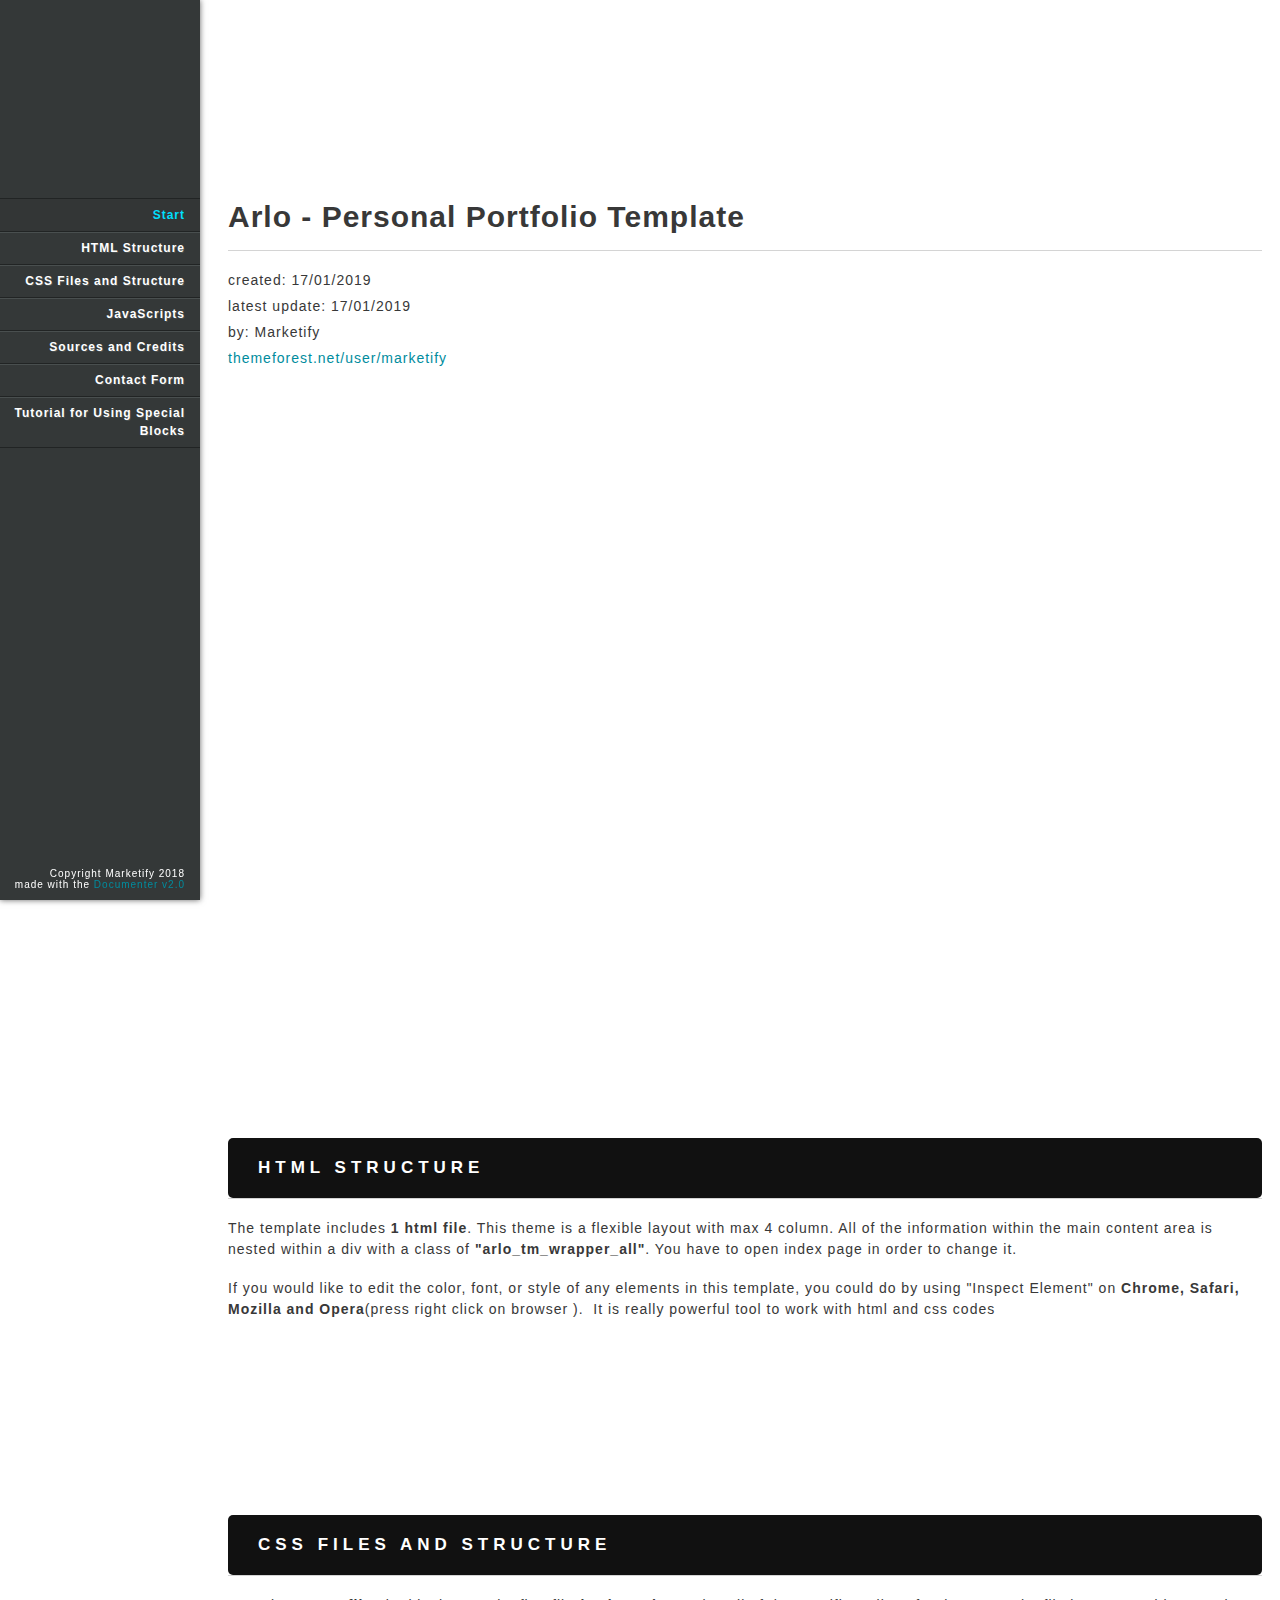
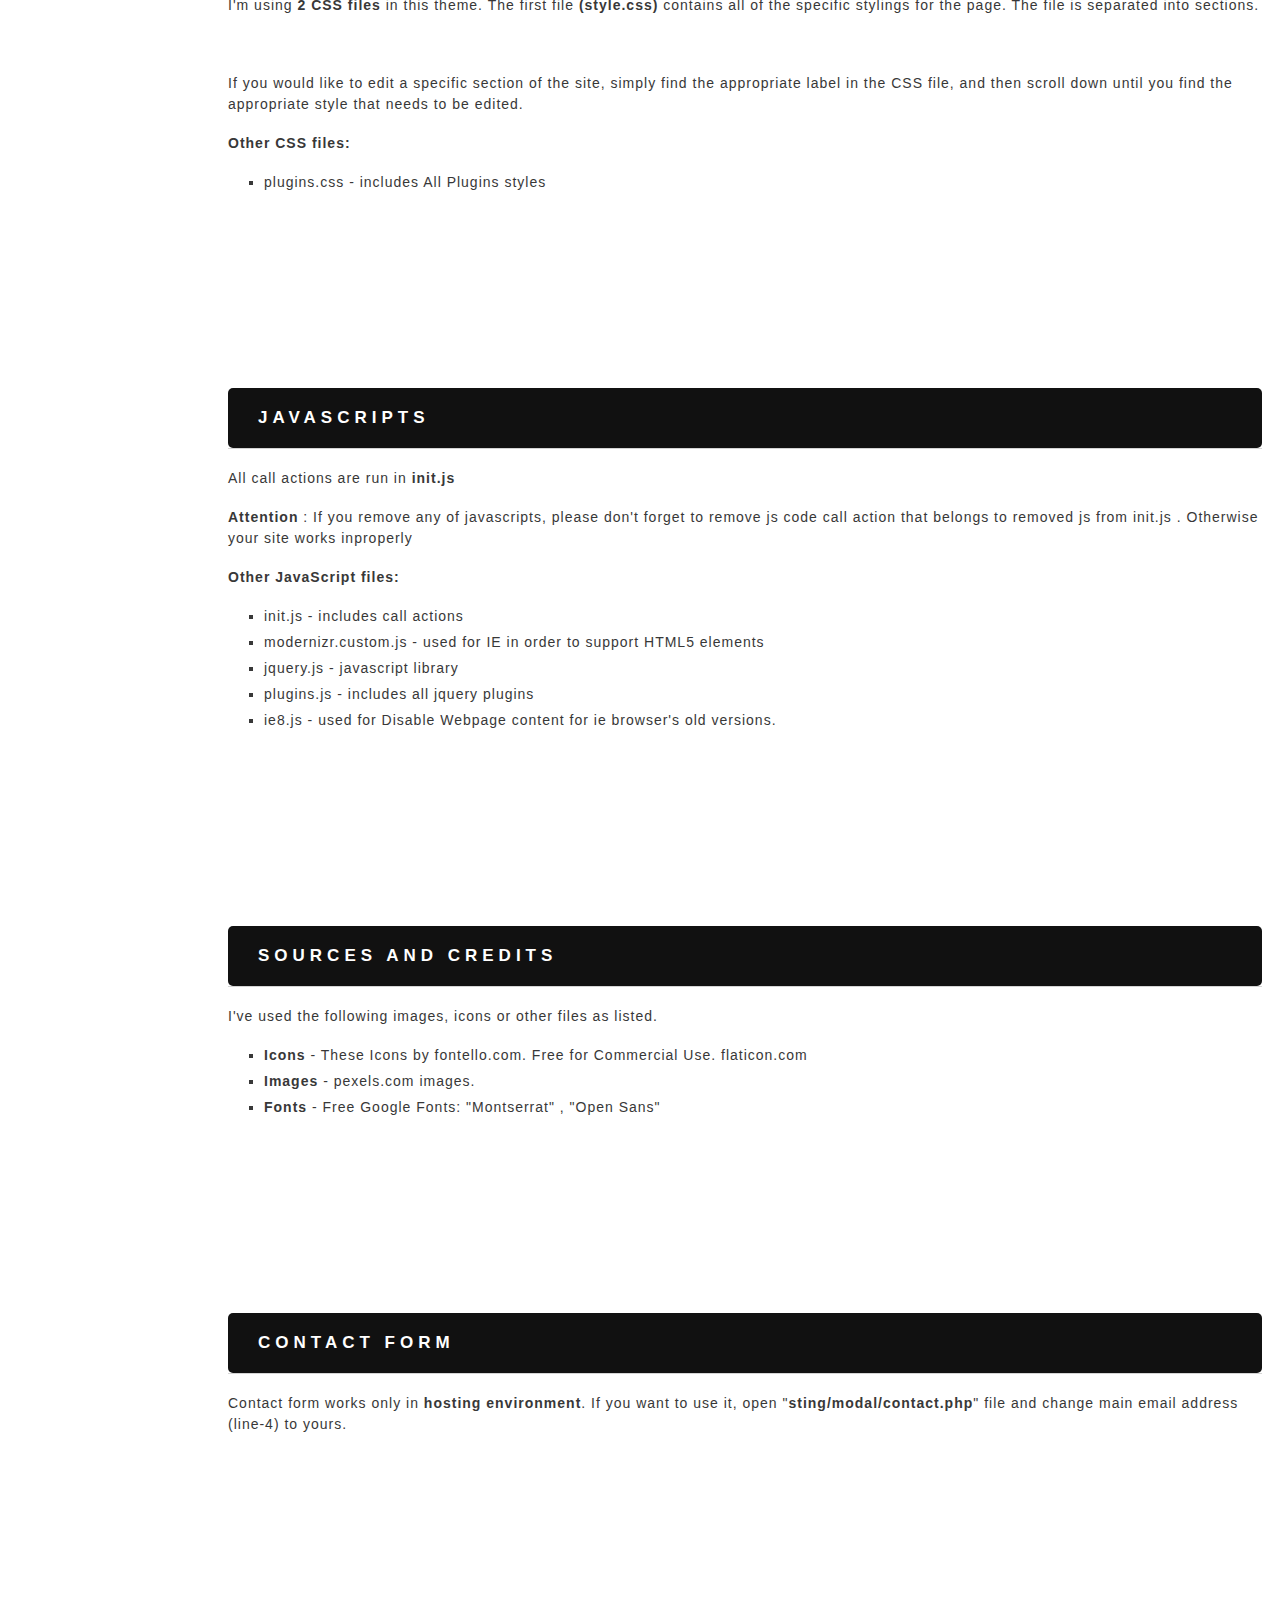
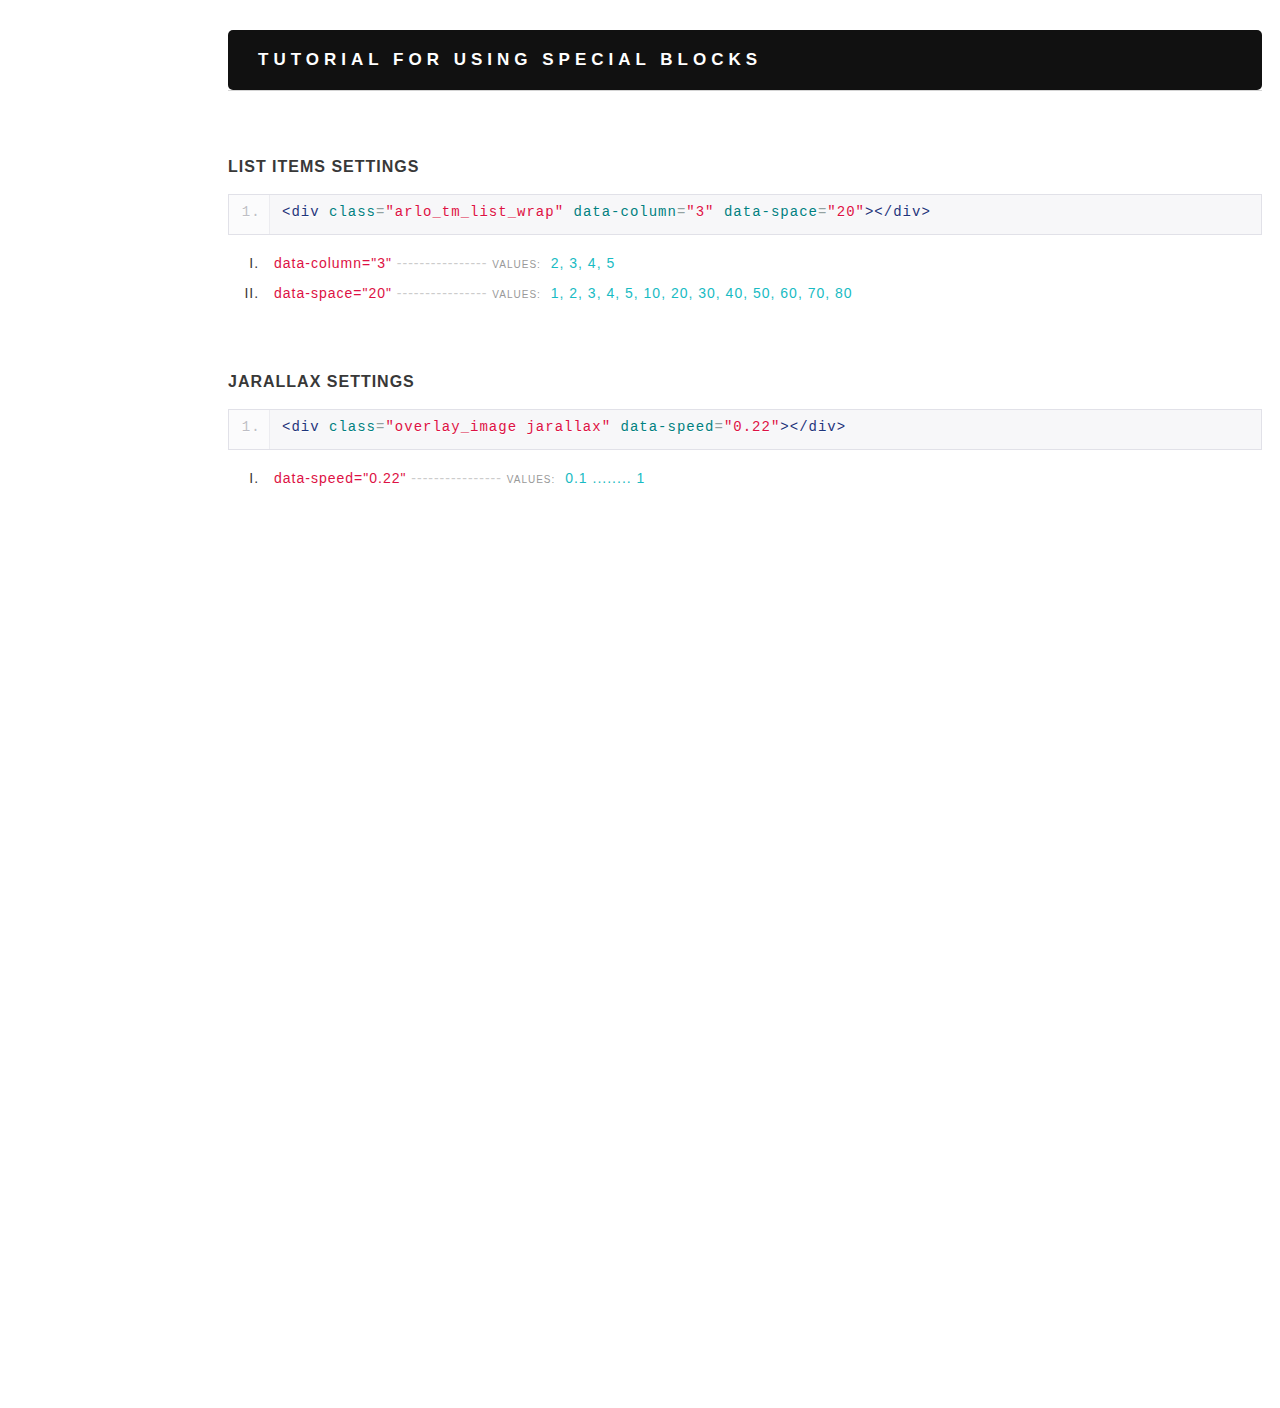
<file: Portfolio/documentation/index.html>
<!doctype html>  
<!--[if IE 6 ]><html lang="en-us" class="ie6"> <![endif]-->
<!--[if IE 7 ]><html lang="en-us" class="ie7"> <![endif]-->
<!--[if IE 8 ]><html lang="en-us" class="ie8"> <![endif]-->
<!--[if (gt IE 7)|!(IE)]><!-->
<html lang="en-us"><!--<![endif]-->
<head>
	<meta charset="utf-8">
	
	<title>Arlo - Documentation</title>
	
	<meta name="description" content="Thank you for purchasing my template. If you have any questions that are beyond the scope of this help file, please feel free to contact with me via my profile page contact form on themeforest.net. Thanks so much!">
	<meta name="author" content="Marketify">
	<meta name="copyright" content="Marketify">
	<meta name="generator" content="Documenter v2.0 http://rxa.li/documenter">
	<meta name="date" content="2018-01-07T00:00:00+01:00">
	
	<link href="assets/js/google-code-prettify/prettify.css" rel="stylesheet">
	<link rel="stylesheet" href="assets/css/documenter_style.css" media="all">
	
	
	
	<script src="assets/js/jquery.js"></script>
	
	<script src="assets/js/jquery.scrollTo.js"></script>
	<script src="assets/js/jquery.easing.js"></script>
	
	<script>document.createElement('section');var duration='500',easing='swing';</script>
	<script src="assets/js/script.js"></script>
    <script src="assets/js/google-code-prettify/prettify.js"></script>
	
	<style>
		html{background-color:#fff;color:#383838;}
		::-moz-selection{background:#333636;color:#00DFFC;}
		::selection{background:#333636;color:#00DFFC;}
		#documenter_sidebar #documenter_logo{background-image:url();}
		a{color:#008C9E;}
		.btn {
			border-radius:3px;
		}
		
		.btn-primary {
			  background-image: -moz-linear-gradient(top, #008C9E, #006673);
			  background-image: -ms-linear-gradient(top, #008C9E, #006673);
			  background-image: -webkit-gradient(linear, 0 0, 0 008C9E%, from(#343838), to(#006673));
			  background-image: -webkit-linear-gradient(top, #008C9E, #006673);
			  background-image: -o-linear-gradient(top, #008C9E, #006673);
			  background-image: linear-gradient(top, #008C9E, #006673);
			  filter: progid:DXImageTransform.Microsoft.gradient(startColorstr='#008C9E', endColorstr='#006673', GradientType=0);
			  border-color: #006673 #006673 #bfbfbf;
			  color:#FFFFFF;
		}
		.btn-primary:hover,
		.btn-primary:active,
		.btn-primary.active,
		.btn-primary.disabled,
		.btn-primary[disabled] {
		  border-color: #008C9E #008C9E #bfbfbf;
		  background-color: #006673;
		}
		hr{border-top:1px solid #D4D4D4;border-bottom:1px solid #FFFFFF;}
		#documenter_sidebar, #documenter_sidebar ul a{background-color:#343838;color:#FFFFFF;}
		#documenter_sidebar ul a{-webkit-text-shadow:1px 1px 0px #494F4F;-moz-text-shadow:1px 1px 0px #494F4F;text-shadow:1px 1px 0px #494F4F;}
		#documenter_sidebar ul{border-top:1px solid #212424;}
		#documenter_sidebar ul a{border-top:1px solid #494F4F;border-bottom:1px solid #212424;color:#FFFFFF;}
		#documenter_sidebar ul a:hover{background:#333636;color:#00DFFC;border-top:1px solid #333636;}
		#documenter_sidebar ul a.current{background:#333636;color:#00DFFC;border-top:1px solid #333636;}
		#documenter_copyright{display:block !important;visibility:visible !important;}
		
		
	</style>
	
</head>
<body class="documenter-project-">
	<div id="documenter_sidebar">
		<a href="#documenter_cover" id="documenter_logo"></a>
		<ul id="documenter_nav">
			<li><a class="current" href="#documenter_cover">Start</a></li>
				
			<li><a href="#html_structure" title="HTML Structure ">HTML Structure </a></li>
			<li><a href="#css_files_and_structure" title="CSS Files and Structure ">CSS Files and Structure </a></li>
			<li><a href="#javascripts" title="JavaScripts">JavaScripts</a></li>
			<li><a href="#sources_and_credits" title="Sources and Credits">Sources and Credits</a></li>
			<li><a href="#contact_form_reservation_form" title="Contact Form">Contact Form</a></li>
			
			<li><a href="#tutorial" title="Tutorial">Tutorial for Using Special Blocks</a></li>

		</ul>
		<div id="documenter_copyright">Copyright Marketify 2018<br>
		made with the <a href="http://rxa.li/documenter">Documenter v2.0</a> 
		</div>
	</div>
	<div id="documenter_content">
	<section id="documenter_cover">
	<h1>Arlo - Personal Portfolio Template</h1>
	
	<div id="documenter_buttons">
		
	</div>
	<hr>
	<ul>
	<li>created: 17/01/2019</li>
	<li>latest update: 17/01/2019</li>
	<li>by: Marketify</li>
	<li><a href="http://themeforest.net/user/marketify">themeforest.net/user/marketify</a></li>
	
	</ul>
	<p></p>
	</section>
	
	<section id="html_structure">
	<div class="page-header"><h3>HTML Structure </h3><hr class="notop"></div>
<div class="desc" style="display: block;">
	<p>
		The template includes <strong>1 html file</strong>. This theme is a flexible layout with max 4 column. All of the information within the main content area is nested within a div with a class of <strong>&quot;arlo_tm_wrapper_all&quot;</strong>. You have to open index page in order to change it.</p>
	<p>
		If you would like to edit the <em>color</em>, <em>font</em>, or <em>style</em> of any elements in this template, you could do by using <em>&quot;Inspect Element&quot;</em> on <strong>Chrome, Safari, </strong><strong>Mozilla</strong><strong> and Opera</strong>(press right click on browser ).&nbsp; It is really powerful tool to work with html and css codes</p>
</div>
<p>&nbsp;
	</p>
</section>
<section id="css_files_and_structure">
	<div class="page-header"><h3>CSS Files and Structure </h3><hr class="notop"></div>
<div class="desc" style="display: block;">
	<p>
		I&#39;m using <strong>2 CSS files</strong> in this theme. The first file <strong>(style.css)</strong> contains all of the specific stylings for the page. The file is separated into sections.</p>
	<p>&nbsp;
		</p>
	<p>
		If you would like to <em>edit</em> a specific section of the site, simply find the appropriate label in the CSS file, and then scroll down until you find the appropriate style that needs to be edited.</p>
	<p>
		<strong>Other CSS files:</strong></p>
	<ul>
		<li>plugins.css - includes <em>All Plugins</em> styles</li>
	</ul>
</div>
<p>&nbsp;
	</p>
</section>
<section id="javascripts">
	<div class="page-header"><h3>JavaScripts</h3><hr class="notop"></div>
<div class="desc" style="display: block;">
	<p>
		All call actions are run in <strong>init.js</strong></p>
	<p>
		<strong>Attention</strong> : If you remove any of javascripts, please don&#39;t forget to remove <em>js code call action</em> that belongs to removed js from <em>init.js</em> . Otherwise your site works inproperly</p>
	<p>
		<strong>Other JavaScript files:</strong></p>
	<ul>
		<li><em>init.js</em> - includes <em>call actions</em></li>
		<li><em>modernizr.custom.js</em> - used for IE in order to support HTML5 elements</li>
		<li><em>jquery.js - javascript library</em></li>
        <li><em>plugins.js</em> - includes all jquery plugins</li>
		<li><em>ie8.js</em> - used for Disable Webpage content for ie browser's old versions.</li>
	</ul>
</div>
<p>&nbsp;
	</p>
</section>

<section id="sources_and_credits">
	<div class="page-header"><h3>Sources and Credits</h3><hr class="notop"></div>
<div class="desc" style="display: block;">
	<p>
		I&#39;ve used the following images, icons or other files as listed.</p>
	<ul>
		<li>
			<strong>Icons</strong> - These Icons by fontello.com. Free for Commercial Use. flaticon.com</li>
		<li>
			<strong>Images</strong> - pexels.com images.</li>
		<li>
			<strong>Fonts</strong> - Free Google Fonts: &quot;Montserrat&quot; , &quot;Open Sans&quot;</li>
	</ul>
</div>
<p>&nbsp;
	</p>
</section>
<section id="contact_form_reservation_form">
	<div class="page-header"><h3>Contact Form</h3><hr class="notop"></div>
<p>
	Contact form works only in <strong>hosting environment</strong>. If you want to use it, open &quot;<strong>sting/modal/contact.php</strong>&quot; file and change main email address (line-4) to yours.</p>
<p>&nbsp;
	</p>
</section>
		
		
		
		<section id="tutorial">
			<div class="page-header"><h3>Tutorial for Using Special Blocks</h3><hr class="notop"></div>

			
			
			
	
            
         
            
            
            <div class="space50"></div>
            <h5>List Items Settings</h5>
            <pre class="prettyprint lang-html linenums">&lt;div class=&quot;arlo_tm_list_wrap&quot; data-column=&quot;3&quot; data-space=&quot;20&quot;&gt;&lt;/div&gt;</pre>
			
            <ul class="a">
            	<li><span class="a">data-column="3" </span>  <span class="c">----------------</span>  <span class="d">values:</span> <span class="b">2, 3, 4, 5</span></li>
            	<li><span class="a">data-space="20" </span>  <span class="c">----------------</span>  <span class="d">values:</span> <span class="b">1, 2, 3, 4, 5, 10, 20, 30, 40, 50, 60, 70, 80</span></li>
            </ul>
            
            
            <div class="space50"></div>
            <h5>Jarallax Settings</h5>
            <pre class="prettyprint lang-html linenums">&lt;div class=&quot;overlay_image jarallax&quot; data-speed=&quot;0.22&quot;&gt;&lt;/div&gt;</pre>
			
            <ul class="a">
            	<li><span class="a">data-speed="0.22" </span>  <span class="c">----------------</span>  <span class="d">values:</span> <span class="b">0.1 ........ 1</span></li>
            </ul>
            
         
            
			
</section>
				
		

	</div>
</body>
</html>
</file>
<file: Portfolio/documentation/assets/js/google-code-prettify/prettify.css>
.com { color: #93a1a1; }
.lit { color: #195f91; }
.pun, .opn, .clo { color: #93a1a1; }
.fun { color: #dc322f; }
.str, .atv { color: #D14; }
.kwd, .linenums .tag { color: #1e347b; }
.typ, .atn, .dec, .var { color: teal; }
.pln { color: #48484c; }

.prettyprint {
  padding: 8px;
  background-color: #f7f7f9;
  border: 1px solid #e1e1e8;
}
.prettyprint.linenums {
  -webkit-box-shadow: inset 40px 0 0 #fbfbfc, inset 41px 0 0 #ececf0;
     -moz-box-shadow: inset 40px 0 0 #fbfbfc, inset 41px 0 0 #ececf0;
          box-shadow: inset 40px 0 0 #fbfbfc, inset 41px 0 0 #ececf0;
}

/* Specify class=linenums on a pre to get line numbering */
ol.linenums {
  margin: 0 0 0 33px; /* IE indents via margin-left */
} 
ol.linenums li {
  padding-left: 12px;
  color: #bebec5;
  line-height: 18px;
  text-shadow: 0 1px 0 #fff;
}
</file>
<file: Portfolio/documentation/assets/css/documenter_style.css>
/*!
 * Documenter 2.0
 * http://rxa.li/documenter
 *
 * Copyright 2011, Xaver Birsak
 * http://revaxarts.com
 *
 */
html,body,div,span,applet,object,iframe,h1,h2,h3,h4,h5,h6,p,blockquote,a,abbr,acronym,address,big,cite,code,del,dfn,em,font,img,ins,kbd,q,s,samp,small,strike,strong,sub,sup,tt,var,dl,dt,dd,ol,ul,li,fieldset,form,label,legend,table,caption,tbody,tfoot,thead,tr,th,td{
	margin:0;
	padding:0;
	border:0;
	outline:0;
	font-weight:inherit;
	font-style:inherit;
	font-size:100%;
	font-family:inherit;
	vertical-align:baseline;
}
html { 
	font-size:101%;
	font-family:Arial,sans-serif;
	font-size:14px;
	-webkit-text-size-adjust:none;
	color:#6F6F6F;
	background-color:#efefef;
	letter-spacing:1px;
}
body{
	min-height:100%;
	height:auto;
	width:100%;
}
footer, header, section {
	display:block;
}
a{ color:#6F6F6F; text-decoration:none; cursor:pointer; }
a:hover { text-decoration:underline }
p, ul, ol{
	margin:18px 0;
	line-height:1.5em;
}
li{
	list-style:none;
}
section li{
	margin-bottom:5px;
}
li.placeholder{
	height:70px;
	width:100%;
	font-size:16px;
}
hr { 
	display:block;
	height:0px;
	line-height:0px;
	border:0;
	border-top:1px solid #ddd;
	border-bottom:1px solid #aaa;
	margin:16px 0;
	padding:0;
	clear:both;
	float:none;
}
hr.notop{
	margin-top:0;
}
strong{
	font-weight:700;
}
#documenter_buttons{
	position:absolute;
	right:10px;
	margin-top:-30px;
}
.btn{
	cursor:pointer;
	width:auto;
	padding:7px 7px 8px;
	border-radius:3px;
	border:1px solid #ccc;
}
.btn:hover{
	border:1px solid #B1B4B0;
	box-shadow:0px 2px 2px rgba(0,0,0,0.1);
	-moz-box-shadow:0px 2px 2px rgba(0,0,0,0.1);
	-webkit-box-shadow:0px 2px 2px rgba(0,0,0,0.1);
	text-decoration:none;
}
.btn:active{
	border:1px solid #B1B4B0;
	box-shadow:inset 0px 2px 2px rgba(0,0,0,0.1);
	-moz-box-shadow:inset 0px 2px 2px rgba(0,0,0,0.1);
	-webkit-box-shadow:inset 0px 2px 2px rgba(0,0,0,0.1);
	background-color:#eee;
}

#documenter_content{
	position:absolute;
	right:18px;
	left:218px;
	padding-left:10px;
	padding-bottom:800px;
	min-height:100%;
	height:auto;
	z-index:1;
}
#documenter_sidebar{
	-moz-box-shadow:0 0 6px rgba(3,3,3,0.6);
	-webkit-box-shadow:0 0 6px rgba(3,3,3,0.6);
	box-shadow:0 0 6px rgba(3,3,3,0.6);
	position:fixed;
	left:0;
	width:200px;
	height:100%;
	min-height:100%;
	z-index:100;
}
#documenter_sidebar a{
	position:relative;
	z-index:100;
}
img{
	border:0;
}
#documenter_copyright{
	position:absolute;
	bottom:10px;
	font-size:10px;
	right:15px;
	width:200px;
	text-align:right;
	z-index:1
}
noscript{
	display:block;
	position:absolute;
	top:238px;
	margin:0 auto;
	width:800px;
	bottom:0;
	z-index:20;
}
noscript p{
	width:800px;
	font-size:20px;
	padding-top:20px;
	margin:0 auto;
	color:#4D4D4D;
}
.small{
	font-size:10px;
	letter-spacing:0;
}

/*----------------------------------------------------------------------*/
/* Sidebar
/*----------------------------------------------------------------------*/

#documenter_sidebar #documenter_logo{
	display:block;
	height:20%;
	max-height:200px;
	min-height:70px;
	width:200px;
	background-position:center center;
	background-repeat:no-repeat;
}
#documenter_sidebar ul{
	font-size:12px;
	font-weight:700;
	min-height:150px;
	height:75%;
	overflow:auto;
}

#documenter_sidebar ul li{
	text-align:right;
	padding:0;
}
#documenter_sidebar ul a{
	display:block;
	border-top:1px solid #ddd;
	border-bottom:1px solid #aaa;
	padding:6px 15px 7px 0;
	text-align:right;
}
#documenter_sidebar ul a:hover,#documenter_sidebar ul a.current{
	-webkit-text-shadow:none;
	-moz-text-shadow:none;
	text-shadow:none;
	text-decoration:none;
}
#documenter_sidebar ul li ul{
	border-top:0;
	font-size:10px;
	min-height:10px;
	height:auto;
	overflow:auto;
	margin:0;
	display:none;
}
#documenter_sidebar ul li ul li a{
	display:block;
	padding:4px 15px 5px 0;
	text-align:right;
}

/*----------------------------------------------------------------------*/
/* Content
/*----------------------------------------------------------------------*/

#documenter_cover{
	position:relative;
	height:800px;
	padding-top:200px !important;
}
#documenter_cover li{
	list-style:none !important;
	margin-left:0 !important;
}
#documenter_cover p{
	width:500px;
}
#documenter_content section{
	padding-top:20px;
	padding-bottom:100px;
}
#documenter_content h1{
	font-size:30px;
	font-weight:700;
}
#documenter_content h2{
	font-size:20px;
	margin-bottom:18px;
	font-weight:100;
}
#documenter_content h3{
	font-size:17px;
	color:#FFF;
	letter-spacing:5px;
	margin:18px 0 0;
	font-weight:600;
	background:#111;
	padding:20px 30px;
	text-transform:uppercase;
	border-radius:5px;
}
#documenter_content h4{
	font-size:20px;
	margin:18px 0;
	font-weight:100;
}
#documenter_content h5{
	font-size:16px;
	margin:18px 0;
	font-weight:600;
	text-transform:uppercase;
}
#documenter_content h6{
	font-size:14px;
	margin:18px 0;
	font-weight:100;
}
#documenter_content p{
	margin:18px 0;
}
#documenter_content ol li{
	list-style:decimal;
	margin-left:36px;
}
#documenter_content ul li{
	list-style:square;
	margin-left:36px;
}
#documenter_content dl{
}
#documenter_content dl dt{
	padding-top:12px;
	font-weight:700;
	font-size:14px;
}
#documenter_content dl dd{
	padding-top:3px;
	margin-left:18px;
}
#documenter_content table{
	border-collapse:collapse;
}
#documenter_content table th{
	font-weight:700;
}
#documenter_content table th, #documenter_content table td{
	padding:3px 7px;
	text-align:left;
}
#documenter_content .warning{
	padding:10px 10px 10px 30px;
	border:1px solid #D5D458;
	background-color:#F0FEB1;
	background-image:url(img/warning.png);
	background-repeat:no-repeat;
	background-position: 8px 11px;
}
#documenter_content .info{
	padding:10px 10px 10px 30px;
	border:1px solid #6AB3FF;
	background-color:#A3D0FF;
	background-image:url(img/info.png);
	background-repeat:no-repeat;
	background-position: 8px 11px;
}
#documenter_content div.alert {
  padding: 8px 35px 8px 14px;
  text-shadow: 0 1px 0 rgba(255, 255, 255, 0.5);
  background-color: #fcf8e3;
  border: 1px solid #fbeed5;
  -webkit-border-radius: 4px;
  -moz-border-radius: 4px;
  border-radius: 4px;
}
#documenter_content div.alert-success,#documenter_content  div.alert-success div.alert-heading {
  color: #468847;
}
#documenter_content div.alert-danger,#documenter_content  div.alert-error {
  background-color: #f2dede;
  border-color: #eed3d7;
}
#documenter_content div.alert-danger,
#documenter_content div.alert-error,
#documenter_content div.alert-danger div.alert-heading,
#documenter_content div.alert-error div.alert-heading {
  color: #b94a48;
}
#documenter_content div.alert-info {
  background-color: #d9edf7;
  border-color: #bce8f1;
}
#documenter_content div.alert-info,#documenter_content  div.alert-info div.alert-heading {
  color: #3a87ad;
}
#documenter_content div.alert-block {
  padding-top: 14px;
  padding-bottom: 14px;
}
#documenter_content div.alert-block > p,#documenter_content  div.alert-block > ul {
  margin-bottom: 0;
}
#documenter_content div.alert-block p + p {
  margin-top: 5px;
}






pre{
	word-break: break-all; 
	word-wrap: break-word;
	white-space: pre-wrap;       /* css-3 */
 	white-space: -moz-pre-wrap;  /* Mozilla, since 1999 */
 	white-space: -pre-wrap;      /* Opera 4-6 */
 	white-space: -o-pre-wrap;    /* Opera 7 */
 	word-wrap: break-word;       /* Internet Explorer 5.5+ */
}
#documenter_content span.a{color:#D14;}
#documenter_content span.b{color:#18bbc3;}
#documenter_content span.c{color:#CCCCCC;}
#documenter_content span.e{color:#D14; background:#F9F2F4; padding: 2px 4px; border-radius:4px; font-size:12px; }
#documenter_content span.d{color:#999; text-transform:uppercase; font-size:10px; margin-right:5px;}
#documenter_content h6.a{text-transform:uppercase; color:#999; font-size:11px; margin-bottom:0px;}
#documenter_content ul.a{}
#documenter_content ul.a li{padding-left:10px; list-style-type:upper-roman; margin-bottom:8px;}
#documenter_content ol.linenums li{margin-left:0px;}

.space10{width:100%; float:left; clear:both; margin-bottom:10px;}
.space20{width:100%; float:left; clear:both; margin-bottom:20px;}
.space30{width:100%; float:left; clear:both; margin-bottom:30px;}
.space40{width:100%; float:left; clear:both; margin-bottom:40px;}
.space50{width:100%; float:left; clear:both; margin-bottom:50px;}
.space60{width:100%; float:left; clear:both; margin-bottom:60px;}
.space70{width:100%; float:left; clear:both; margin-bottom:70px;}
.space80{width:100%; float:left; clear:both; margin-bottom:80px;}
.space90{width:100%; float:left; clear:both; margin-bottom:90px;}
.space100{width:100%; float:left; clear:both; margin-bottom:100px;}
.space200{width:100%; float:left; clear:both; margin-bottom:300px;}
.space300{width:100%; float:left; clear:both; margin-bottom:300px;}
.space400{width:100%; float:left; clear:both; margin-bottom:400px;}
.space500{width:100%; float:left; clear:both; margin-bottom:500px;}
.space1000{width:100%; float:left; clear:both; margin-bottom:1000px;}

.expandable{
	width:100%;
	clear:both;
	z-index:10;
	position:relative;
}
.expandable .etitle{
	padding:0px;
	cursor:pointer;
	position:relative;
	z-index:10;
	padding-left:35px;
}
.expandable .etitle span{
	font-size:14px;
	line-height:1.3;
	position:absolute;
	left:0px;
	top:-3px;
	width:22px;
	height:22px;
	background:#FC0;
	text-align:center;
	display:inline-block;
	color:#000;
	
	-webkit-border-radius:100%;
	-moz-border-radius:100%;
	border-radius:100%;
	
	-webkit-transition: all .3s ease;
	   -moz-transition: all .3s ease;
		-ms-transition: all .3s ease;
		 -o-transition: all .3s ease;
			transition: all .3s ease;
}
.expandable.open .etitle span{
	-webkit-transform:rotateZ(180deg);
	-moz-transform:rotateZ(180deg);
	transform:rotateZ(180deg);
}
.expandable .econtent{
	display:none;
	position:relative;
	padding:0px;
	z-index:10;
}






/*----------------------------------------------------------------------*/
/* Print Styles
/*----------------------------------------------------------------------*/

@media print {
	 * { background: transparent !important; color: black !important; text-shadow: none !important; filter:none !important;
	-ms-filter: none !important; } /* Black prints faster: sanbeiji.com/archives/953 */
	a, a:visited { color: #444 !important; text-decoration: underline; }
	a[href]:after { content: " (" attr(href) ")"; }
	abbr[title]:after { content: " (" attr(title) ")"; }
	.ir a:after, a[href^="javascript:"]:after, a[href^="#"]:after { content: ""; }  /* Don't show links for images, or javascript/internal links */
	pre, blockquote { border: 1px solid #999; page-break-inside: avoid; }
	thead { display: table-header-group; } /* css-discuss.incutio.com/wiki/Printing_Tables */
	tr, img { page-break-inside: avoid; }
	@page { margin: 0.5cm; }
	p, h2, h3 { orphans: 3; widows: 3; }
	h2, h3{ page-break-after: avoid; }
	hr { border-top:1px solid #000 !important;border-bottom:0 !important; }
	
	#documenter_sidebar{
		-moz-box-shadow:none;
		-webkit-box-shadow:none;
		box-shadow:none;
		position:absolute;
		left:10px;
		top:0;
		width:100%;
		margin-top:500px;
	}
	#documenter_sidebar ul:before { content: "Table of Contents"; }
	
	#documenter_sidebar ul{
		border:0 !important;
	}
	#documenter_sidebar ul li{
		border:0 !important;
		text-align:left;
	}
	#documenter_sidebar ul li a{
		border:0 !important;
		text-align:left;
		padding:4px;
	}
	#documenter_sidebar ul li a:hover{
		border:0 !important;
	}
	#documenter_sidebar #documenter_logo{
		display:none;
	}
	#documenter_sidebar #documenter_copyright{
		display:none;
	}
	#documenter_content{
		left:10px;
	}
	#documenter_cover{
		margin-bottom:300px;
	}
	#documenter_content .warning{
		background-image:url(img/warning.png) !important;
		background-repeat:no-repeat !important;
		background-position: 8px 11px !important;
	}
	#documenter_content .info{
		background-image:url(img/info.png) !important;
		background-repeat:no-repeat !important;
		background-position: 8px 11px !important;
	}
}
</file>
